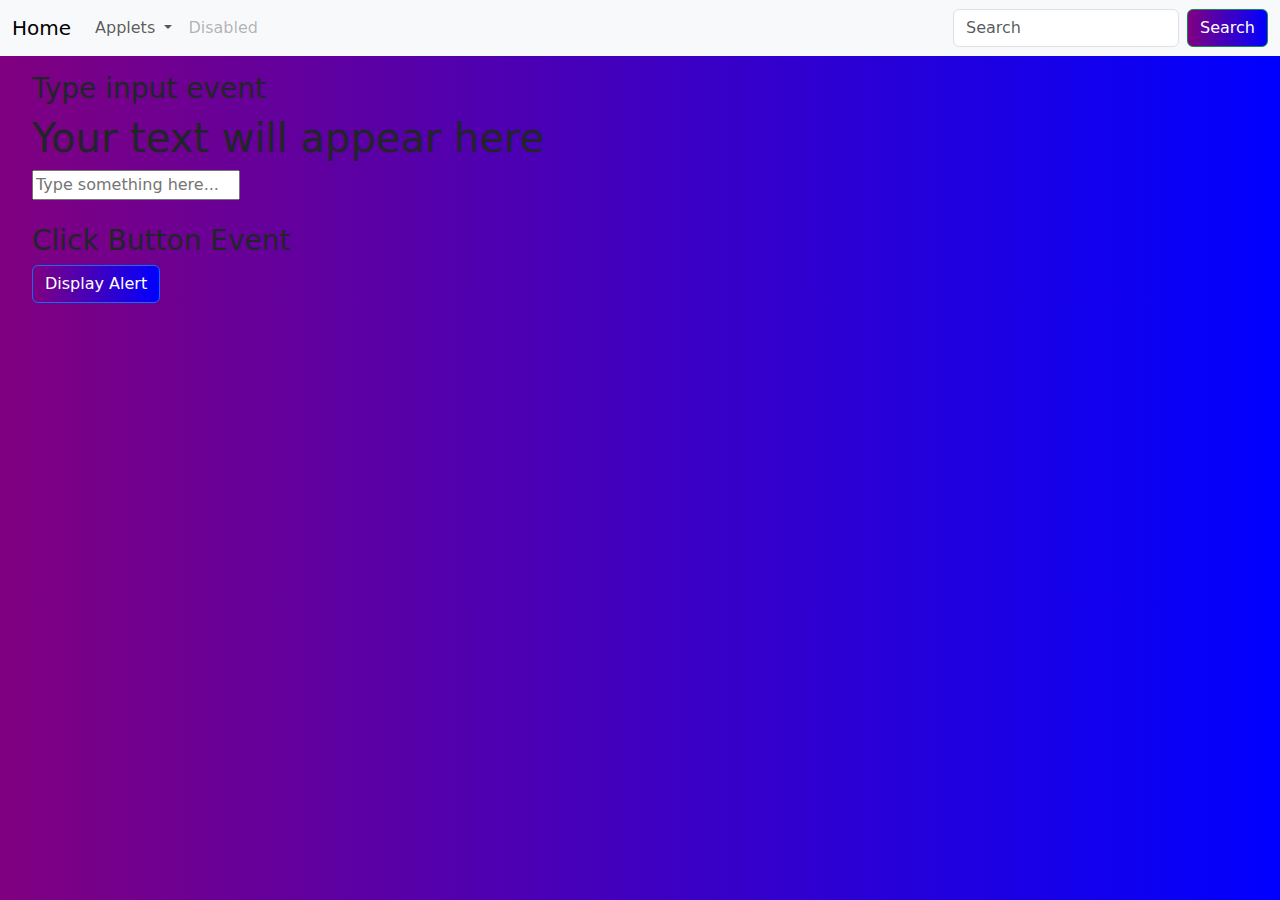
<file: Applet 1/index.html>
<!DOCTYPE html>
<html lang="en">
<head>
    <meta charset="UTF-8">
    <meta name="viewport" content="width=device-width, initial-scale=1.0">
    <link href="https://cdn.jsdelivr.net/npm/bootstrap@5.3.3/dist/css/bootstrap.min.css" rel="stylesheet" integrity="sha384-QWTKZyjpPEjISv5WaRU9OFeRpok6YctnYmDr5pNlyT2bRjXh0JMhjY6hW+ALEwIH" crossorigin="anonymous">
    <script src="https://cdn.jsdelivr.net/npm/bootstrap@5.3.3/dist/js/bootstrap.bundle.min.js" integrity="sha384-YvpcrYf0tY3lHB60NNkmXc5s9fDVZLESaAA55NDzOxhy9GkcIdslK1eN7N6jIeHz" crossorigin="anonymous"></script>
    
    <link rel="stylesheet" href="/Applet Gallery/appletGallery.css">
    <title>Applet 1 - Basic Events</title>
    <style>
        .applet-container{
            margin-top: 1rem;
            margin-left: 2rem;
        }
    </style>
    
</head>

<nav class="navbar navbar-expand-lg bg-body-tertiary">
    <div class="container-fluid">
      <a class="navbar-brand" href="../index.html">Home</a>
      <button class="navbar-toggler" type="button" data-bs-toggle="collapse" data-bs-target="#navbarSupportedContent" aria-controls="navbarSupportedContent" aria-expanded="false" aria-label="Toggle navigation">
        <span class="navbar-toggler-icon"></span>
      </button>
      <div class="collapse navbar-collapse" id="navbarSupportedContent">
        <ul class="navbar-nav me-auto mb-2 mb-lg-0">
          <li class="nav-item dropdown">
            <a class="nav-link dropdown-toggle" href="#" role="button" data-bs-toggle="dropdown" aria-expanded="false">
              Applets
            </a>
            <ul class="dropdown-menu">
              <li><a class="dropdown-item" href="./Applet 1/">Applet 1</a></li>
              <li><a class="dropdown-item" href="./Applet 2/">Applet 2</a></li>
              <li><a class="dropdown-item" href="./Applet 3/">Applet 3</a></li>
              <li><a class="dropdown-item" href="./Applet 4/">Applet 4</a></li>
              <li><a class="dropdown-item" href="./Applet 5/">Applet 5</a></li>
              <li><a class="dropdown-item" href="./Applet 6/">Applet 6</a></li>
            </ul>
          </li>
          <li class="nav-item">
            <a class="nav-link disabled" aria-disabled="true">Disabled</a>
          </li>
        </ul>
        <form class="d-flex" role="search">
          <input class="form-control me-2" type="search" placeholder="Search" aria-label="Search">
          <button class="btn btn-outline-success" type="submit">Search</button>
        </form>
      </div>
    </div>
</nav>

<body>
    <div class="applet-container">
        <h3>Type input event</h3>
        <h1 id="displayText">Your text will appear here</h1>
        <input type="text" id="textbox" placeholder="Type something here..." oninput="updateDisplay()">
        <br>
        <br>
    
        <h3>Click Button Event</h3>
        <button class="btn btn-primary" onclick="showAlert()">Display Alert</button>
    </div>
   
<script>

//Event Function 1
function updateDisplay() {
    var textbox = document.getElementById('textbox');
    var displayText = document.getElementById('displayText');
    displayText.textContent = textbox.value;
}

function showAlert() {
    var textbox = document.getElementById('textbox');
    alert("Hello " + textbox.value);
}
</script>
</body>

</html>
</file>
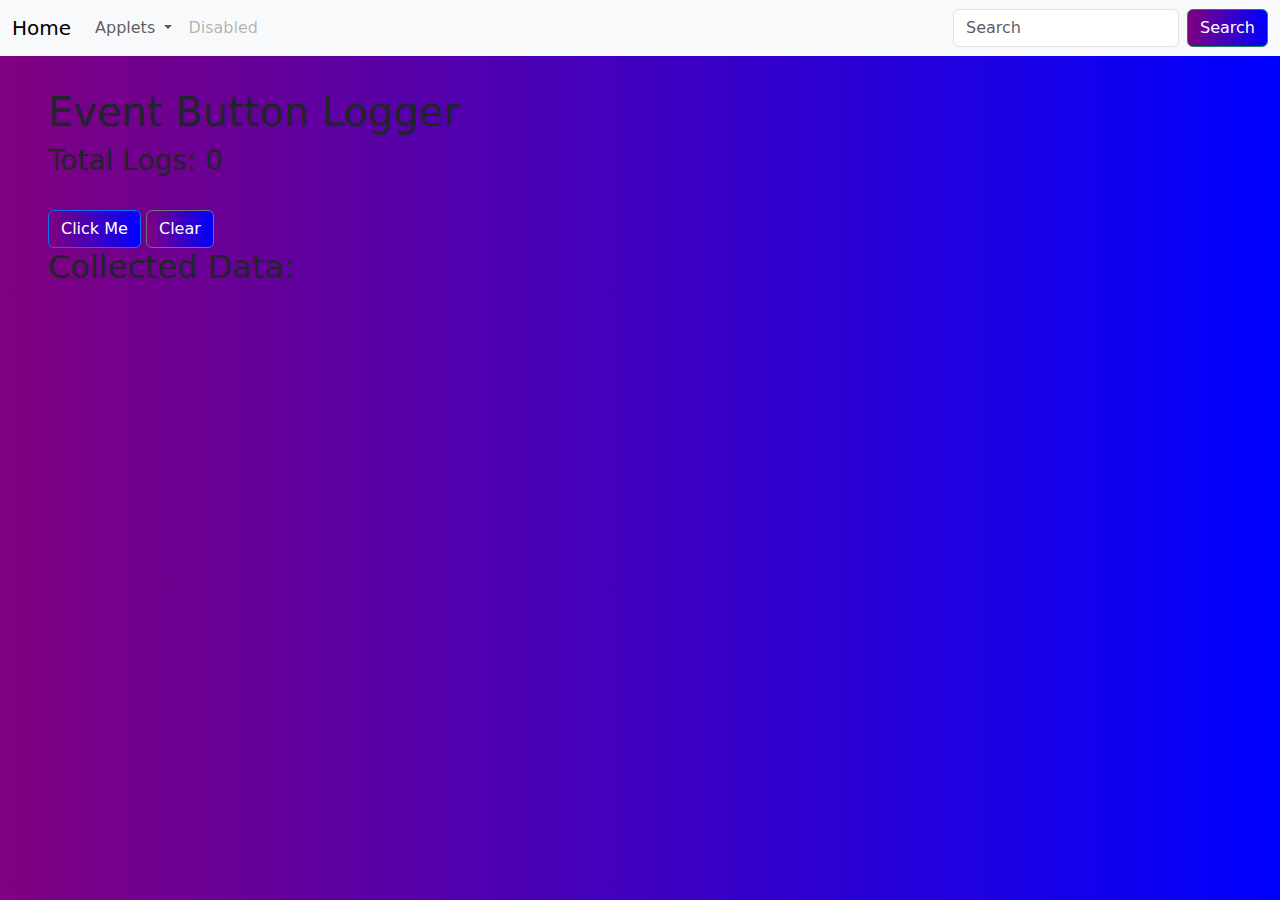
<file: Applet 3/index.html>
<!DOCTYPE html>
<html lang="en">
<head>
    <meta charset="UTF-8">
    <meta name="viewport" content="width=device-width, initial-scale=1.0">
    <link href="https://cdn.jsdelivr.net/npm/bootstrap@5.3.3/dist/css/bootstrap.min.css" rel="stylesheet" integrity="sha384-QWTKZyjpPEjISv5WaRU9OFeRpok6YctnYmDr5pNlyT2bRjXh0JMhjY6hW+ALEwIH" crossorigin="anonymous">
    <script src="https://cdn.jsdelivr.net/npm/bootstrap@5.3.3/dist/js/bootstrap.bundle.min.js" integrity="sha384-YvpcrYf0tY3lHB60NNkmXc5s9fDVZLESaAA55NDzOxhy9GkcIdslK1eN7N6jIeHz" crossorigin="anonymous"></script>
    
    <link rel="stylesheet" href="/Applet Gallery/appletGallery.css">
    <title>Applet 3 - Event Button Logger</title>
    <style>
        .applet-container{
            margin-top: 1rem;
            margin-left: 2rem;
        }

        .applet-3{
          margin-left: 3rem;
          margin-top: 2rem;
        }

    </style>
    
</head>

<nav class="navbar navbar-expand-lg bg-body-tertiary">
  <div class="container-fluid">
    <a class="navbar-brand" href="../index.html">Home</a>
    <button class="navbar-toggler" type="button" data-bs-toggle="collapse" data-bs-target="#navbarSupportedContent" aria-controls="navbarSupportedContent" aria-expanded="false" aria-label="Toggle navigation">
      <span class="navbar-toggler-icon"></span>
    </button>
    <div class="collapse navbar-collapse" id="navbarSupportedContent">
      <ul class="navbar-nav me-auto mb-2 mb-lg-0">
        <li class="nav-item dropdown">
          <a class="nav-link dropdown-toggle" href="#" role="button" data-bs-toggle="dropdown" aria-expanded="false">
            Applets
          </a>
          <ul class="dropdown-menu">
            <li><a class="dropdown-item" href="./Applet 1/">Applet 1</a></li>
            <li><a class="dropdown-item" href="./Applet 2/">Applet 2</a></li>
            <li><a class="dropdown-item" href="./Applet 3/">Applet 3</a></li>
            <li><a class="dropdown-item" href="./Applet 4/">Applet 4</a></li>
            <li><a class="dropdown-item" href="./Applet 5/">Applet 5</a></li>
            <li><a class="dropdown-item" href="./Applet 6/">Applet 6</a></li>
          </ul>
        </li>
        <li class="nav-item">
          <a class="nav-link disabled" aria-disabled="true">Disabled</a>
        </li>
      </ul>
      <form class="d-flex" role="search">
        <input class="form-control me-2" type="search" placeholder="Search" aria-label="Search">
        <button class="btn btn-outline-success" type="submit">Search</button>
      </form>
    </div>
  </div>
</nav>

<body>

    <div class="applet-3">
      <h1>Event Button Logger</h1>
      <h3 id="logCount">Total Logs: 0</h3>
      <br>
      <button class="btn btn-primary" id="logButton">Click Me</button>
      <button class="btn btn-secondary"  id="clearButton">Clear</button>
     <h2>Collected Data:</h2>
     <div id="cardContainer" style="width:20rem"></div>
    </div>
    
<script src="applet-3.js"></script>
</body>

</html>
</file>
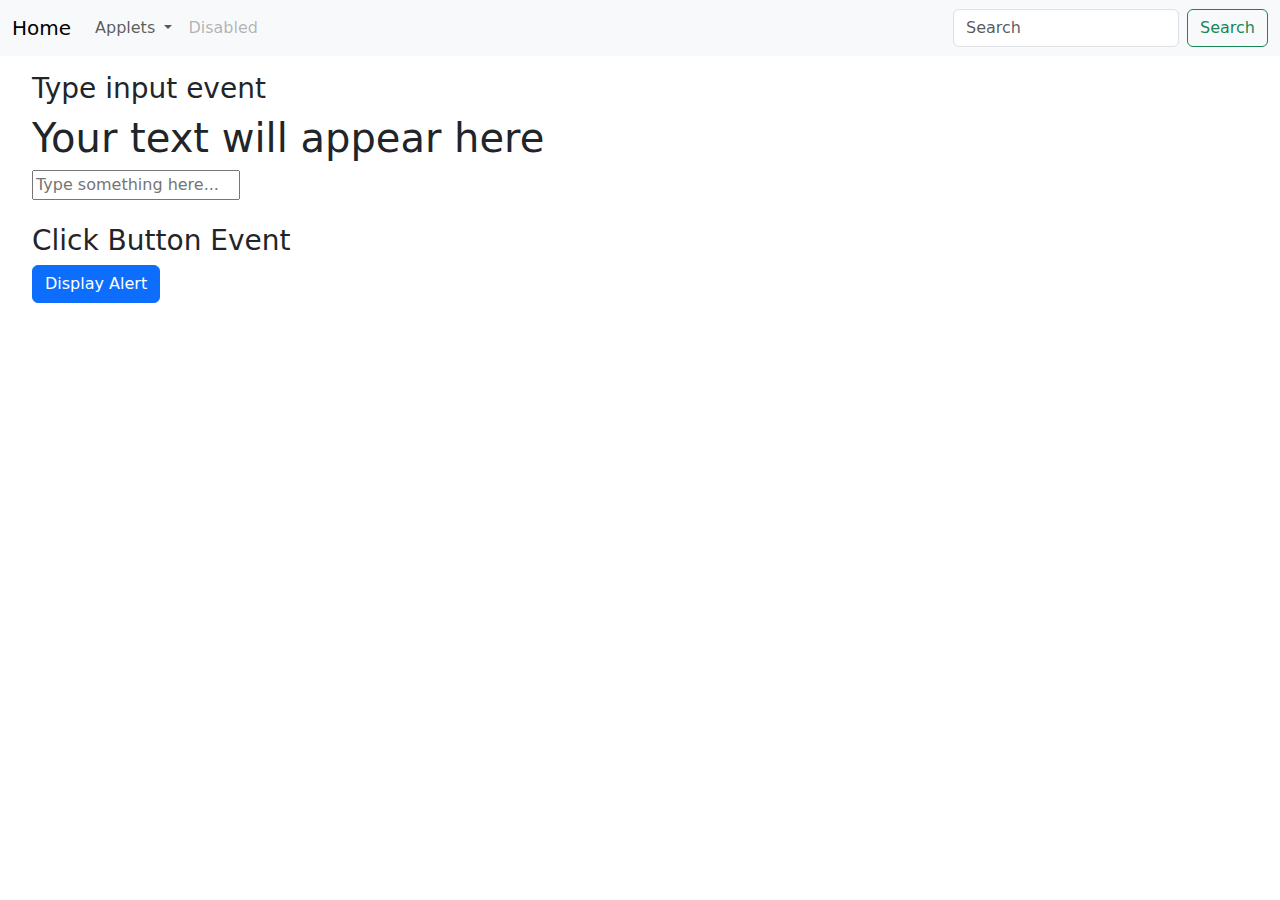
<file: applet-1.html>
<!DOCTYPE html>
<html lang="en">
<head>
    <meta charset="UTF-8">
    <meta name="viewport" content="width=device-width, initial-scale=1.0">
    <link href="https://cdn.jsdelivr.net/npm/bootstrap@5.3.3/dist/css/bootstrap.min.css" rel="stylesheet" integrity="sha384-QWTKZyjpPEjISv5WaRU9OFeRpok6YctnYmDr5pNlyT2bRjXh0JMhjY6hW+ALEwIH" crossorigin="anonymous">
    <script src="https://cdn.jsdelivr.net/npm/bootstrap@5.3.3/dist/js/bootstrap.bundle.min.js" integrity="sha384-YvpcrYf0tY3lHB60NNkmXc5s9fDVZLESaAA55NDzOxhy9GkcIdslK1eN7N6jIeHz" crossorigin="anonymous"></script>
    <title>Applet 1 - Basic Events</title>
    <style>
        .applet-container{
            margin-top: 1rem;
            margin-left: 2rem;
        }
    </style>
    
</head>

<nav class="navbar navbar-expand-lg bg-body-tertiary">
    <div class="container-fluid">
      <a class="navbar-brand" href="index.html">Home</a>
      <button class="navbar-toggler" type="button" data-bs-toggle="collapse" data-bs-target="#navbarSupportedContent" aria-controls="navbarSupportedContent" aria-expanded="false" aria-label="Toggle navigation">
        <span class="navbar-toggler-icon"></span>
      </button>
      <div class="collapse navbar-collapse" id="navbarSupportedContent">
        <ul class="navbar-nav me-auto mb-2 mb-lg-0">
          <li class="nav-item dropdown">
            <a class="nav-link dropdown-toggle" href="#" role="button" data-bs-toggle="dropdown" aria-expanded="false">
              Applets
            </a>
            <ul class="dropdown-menu">
              <li><a class="dropdown-item" href="applet-1.html">Applet 1</a></li>
             
            </ul>
          </li>
          <li class="nav-item">
            <a class="nav-link disabled" aria-disabled="true">Disabled</a>
          </li>
        </ul>
        <form class="d-flex" role="search">
          <input class="form-control me-2" type="search" placeholder="Search" aria-label="Search">
          <button class="btn btn-outline-success" type="submit">Search</button>
        </form>
      </div>
    </div>
</nav>

<body>
    <div class="applet-container">
        <h3>Type input event</h3>
        <h1 id="displayText">Your text will appear here</h1>
        <input type="text" id="textbox" placeholder="Type something here..." oninput="updateDisplay()">
        <br>
        <br>
    
        <h3>Click Button Event</h3>
        <button class="btn btn-primary" onclick="showAlert()">Display Alert</button>
    </div>
   
<script>

//Event Function 1
function updateDisplay() {
    var textbox = document.getElementById('textbox');
    var displayText = document.getElementById('displayText');
    displayText.textContent = textbox.value;
}

function showAlert() {
    var textbox = document.getElementById('textbox');
    alert("Hello " + textbox.value);
}
</script>
</body>

</html>
</file>
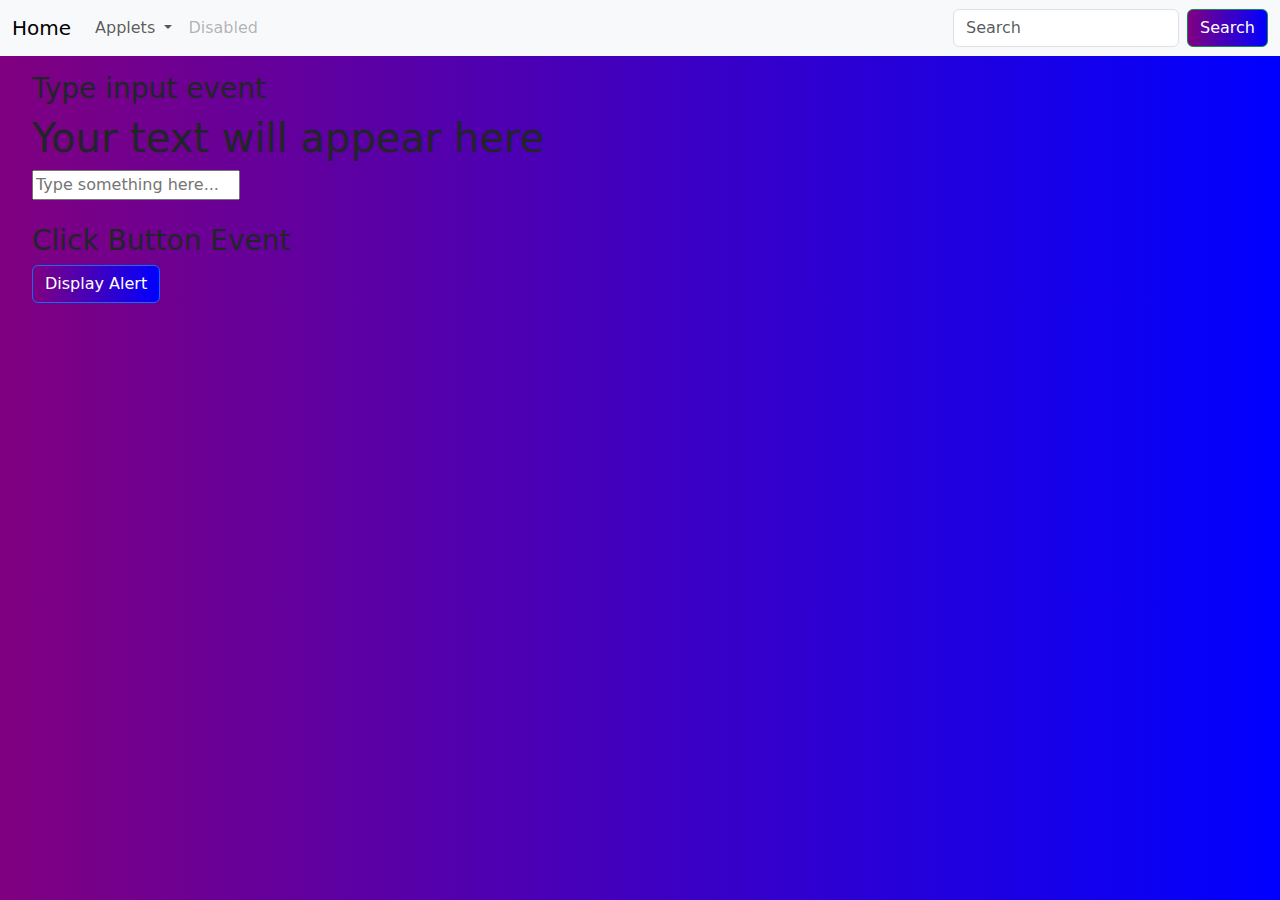
<file: Applet 1/applet-1.html>
<!DOCTYPE html>
<html lang="en">
<head>
    <meta charset="UTF-8">
    <meta name="viewport" content="width=device-width, initial-scale=1.0">
    <link href="https://cdn.jsdelivr.net/npm/bootstrap@5.3.3/dist/css/bootstrap.min.css" rel="stylesheet" integrity="sha384-QWTKZyjpPEjISv5WaRU9OFeRpok6YctnYmDr5pNlyT2bRjXh0JMhjY6hW+ALEwIH" crossorigin="anonymous">
    <script src="https://cdn.jsdelivr.net/npm/bootstrap@5.3.3/dist/js/bootstrap.bundle.min.js" integrity="sha384-YvpcrYf0tY3lHB60NNkmXc5s9fDVZLESaAA55NDzOxhy9GkcIdslK1eN7N6jIeHz" crossorigin="anonymous"></script>
    
    <link rel="stylesheet" href="/Applet Gallery/appletGallery.css">
    <title>Applet 1 - Basic Events</title>
    <style>
        .applet-container{
            margin-top: 1rem;
            margin-left: 2rem;
        }
    </style>
    
</head>

<nav class="navbar navbar-expand-lg bg-body-tertiary">
    <div class="container-fluid">
      <a class="navbar-brand" href="/index.html">Home</a>
      <button class="navbar-toggler" type="button" data-bs-toggle="collapse" data-bs-target="#navbarSupportedContent" aria-controls="navbarSupportedContent" aria-expanded="false" aria-label="Toggle navigation">
        <span class="navbar-toggler-icon"></span>
      </button>
      <div class="collapse navbar-collapse" id="navbarSupportedContent">
        <ul class="navbar-nav me-auto mb-2 mb-lg-0">
          <li class="nav-item dropdown">
            <a class="nav-link dropdown-toggle" href="#" role="button" data-bs-toggle="dropdown" aria-expanded="false">
              Applets
            </a>
            <ul class="dropdown-menu">
              <li><a class="dropdown-item" href="/Applet 1/applet-1.html">Applet 1</a></li>
              <li><a class="dropdown-item" href="/Applet 2/index.html">Applet 2</a></li>
              <li><a class="dropdown-item" href="/Applet 3/index.html">Applet 3</a></li>
              <li><a class="dropdown-item" href="/Applet 4/index.html">Applet 4</a></li>
              <li><a class="dropdown-item" href="/Applet 5/index.html">Applet 5</a></li>
            </ul>
          </li>
          <li class="nav-item">
            <a class="nav-link disabled" aria-disabled="true">Disabled</a>
          </li>
        </ul>
        <form class="d-flex" role="search">
          <input class="form-control me-2" type="search" placeholder="Search" aria-label="Search">
          <button class="btn btn-outline-success" type="submit">Search</button>
        </form>
      </div>
    </div>
</nav>

<body>
    <div class="applet-container">
        <h3>Type input event</h3>
        <h1 id="displayText">Your text will appear here</h1>
        <input type="text" id="textbox" placeholder="Type something here..." oninput="updateDisplay()">
        <br>
        <br>
    
        <h3>Click Button Event</h3>
        <button class="btn btn-primary" onclick="showAlert()">Display Alert</button>
    </div>
   
<script>

//Event Function 1
function updateDisplay() {
    var textbox = document.getElementById('textbox');
    var displayText = document.getElementById('displayText');
    displayText.textContent = textbox.value;
}

function showAlert() {
    var textbox = document.getElementById('textbox');
    alert("Hello " + textbox.value);
}
</script>
</body>

</html>
</file>
<file: Applet Gallery/appletGallery.css>
.title {
  margin-top: 1rem;
  margin-left: 3rem;
  text-align: center;
  color: aliceblue;
  font-family: Georgia;
}


.applet-flex-container {
  display: flex;
  justify-content: center;
  flex-wrap: wrap;
  align-items: center;
  margin-top: 2rem;
  margin-left: 2rem;
  width: 100%;
  align-items: stretch;
}

.card {
  width: 15rem;
  margin: 0.5rem;
}

body{
  background: linear-gradient(to right, purple, #00f);
}

.btn{
  background: linear-gradient(to right, purple, #00f);
  color: white;
}
</file>
